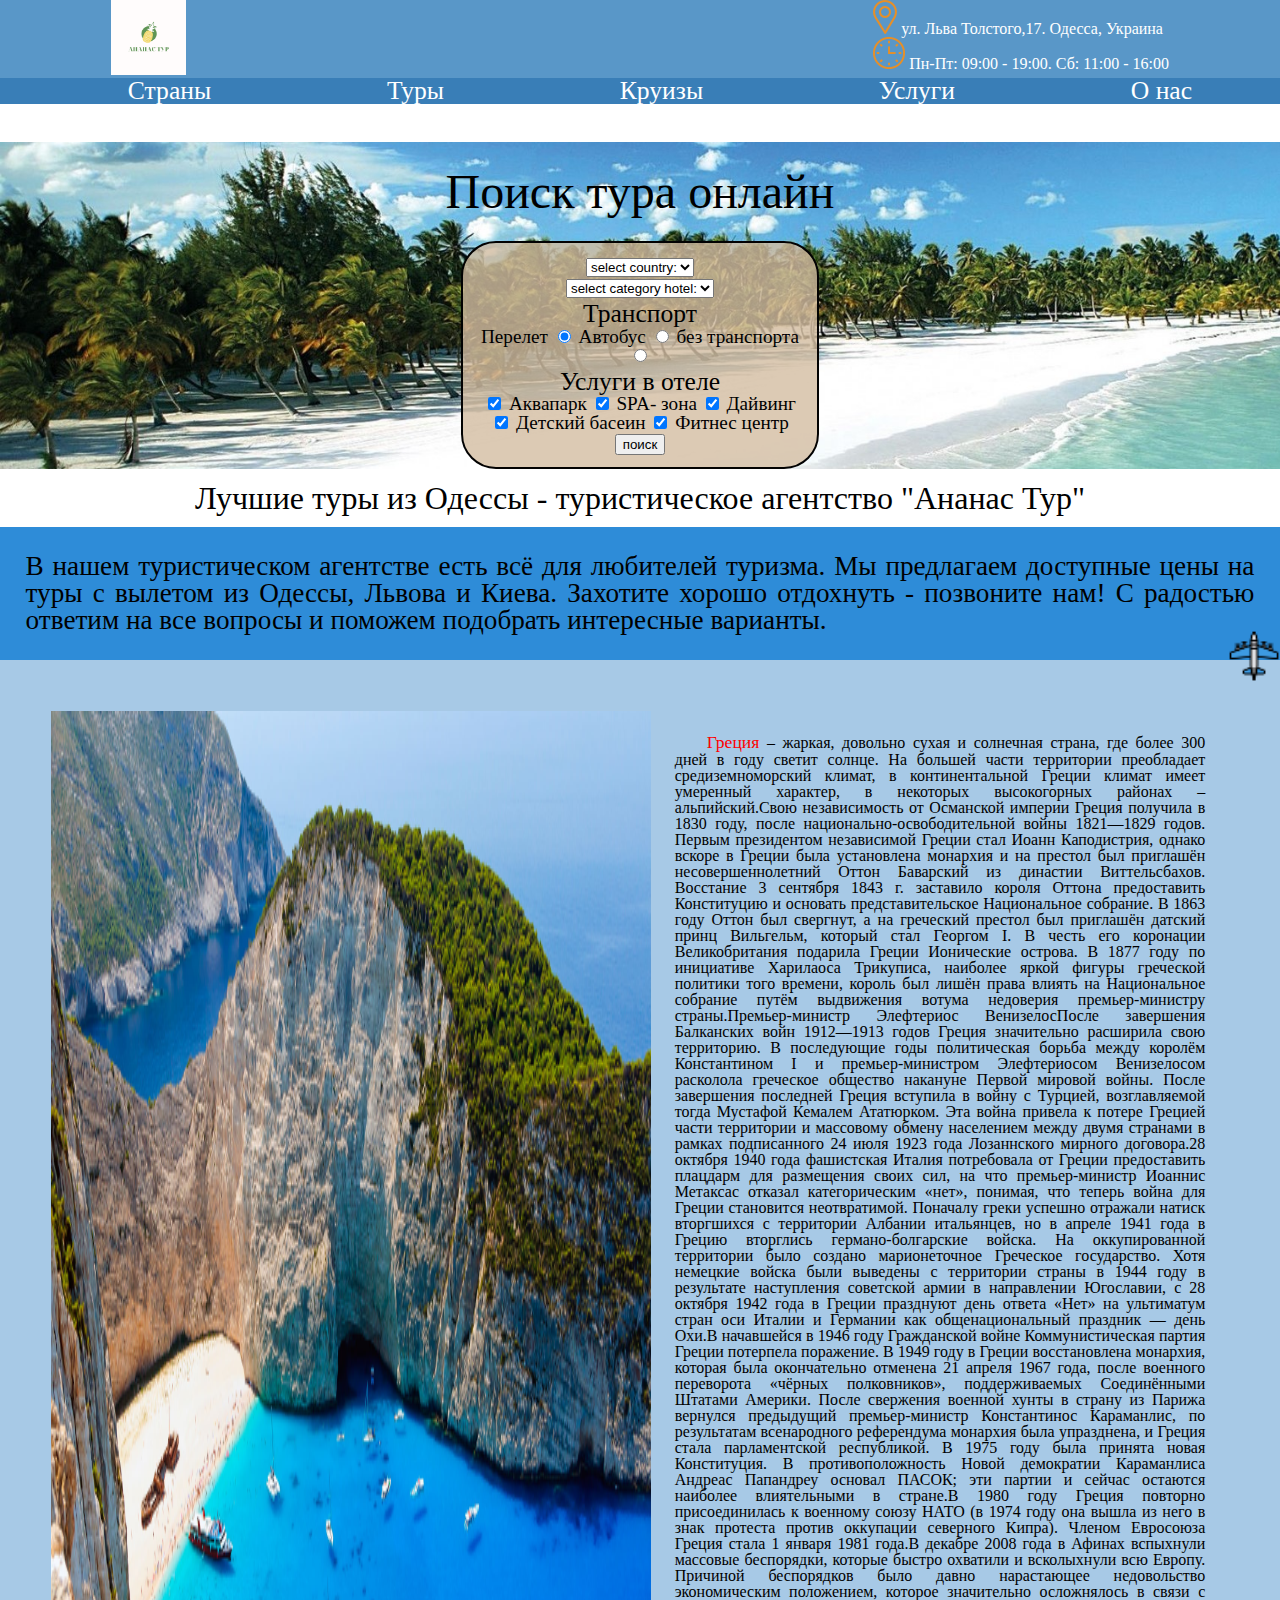
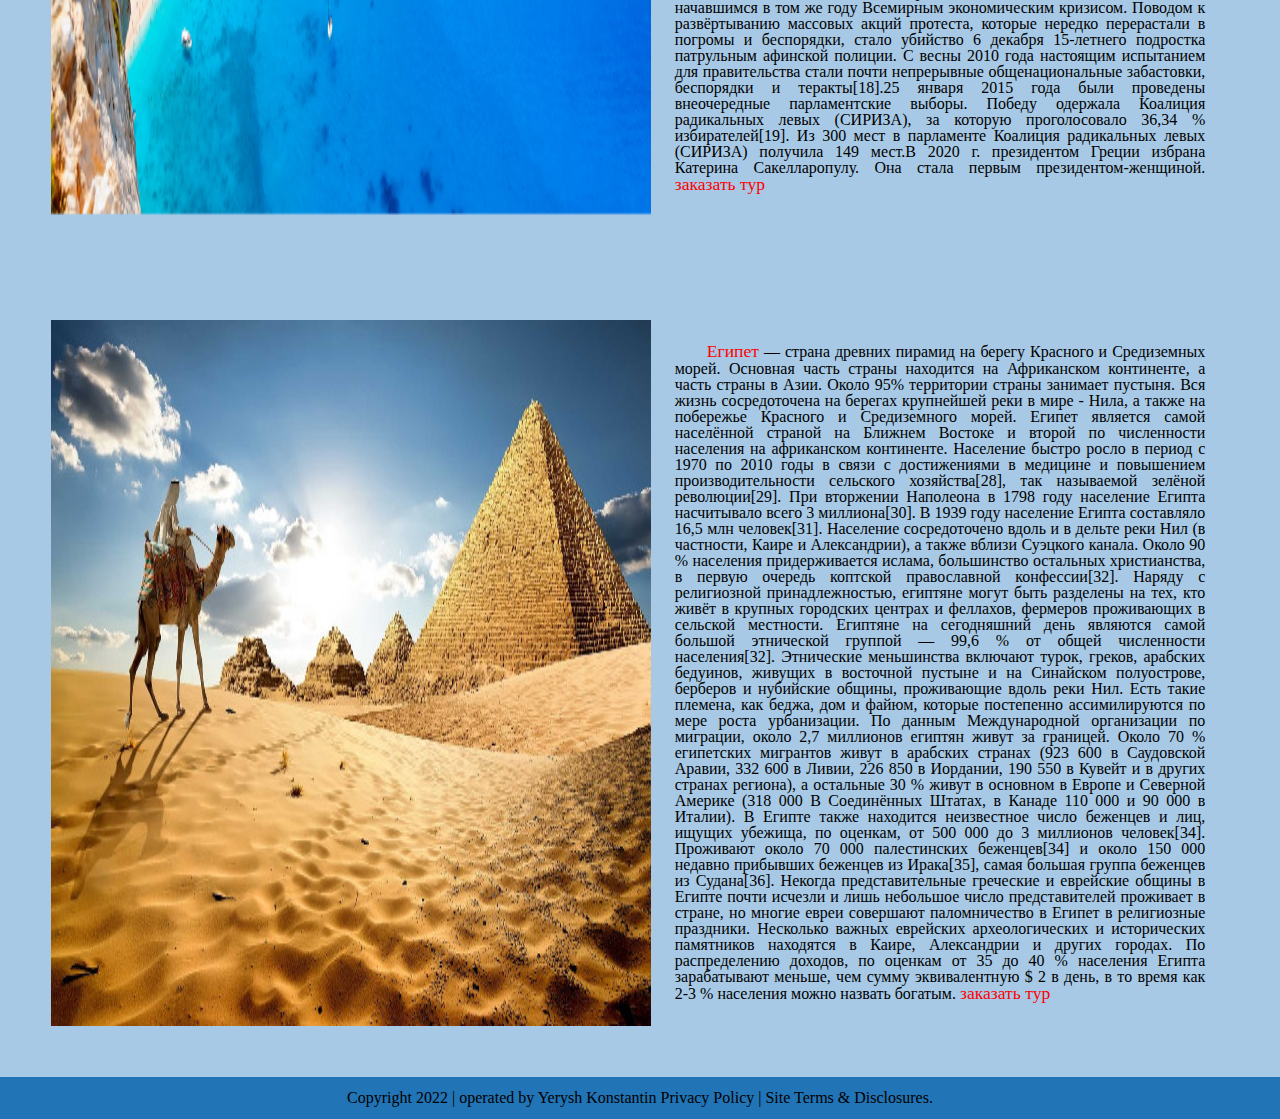
<file: index.html>
<!DOCTYPE html>
<html lang="en">
<head>
    <meta charset="UTF-8">
    <meta http-equiv="X-UA-Compatible" content="IE=edge">
    <meta name="viewport" content="width=device-width, initial-scale=1.0">
    <title>Tour Agency</title>
    <link rel="stylesheet" href="./styles/reset.css">
    <link rel="stylesheet" href="./styles/style.css">
</head>
<body>
    <div class="wrapper"> 
        <div class="fixed">
            <a href="#top" class="fixed__link">
                <img src="./images/icon.png" alt="anchor">
            </a>
        </div>
        <div class="header"> 
            <div class="logo"> 
                <h1 class="logo__title">
                    <a class="logo__picture" href="#"> 
                        <img src="./images/ananastour.png" 
                        alt="logo" class="logo__images"> 
                    </a>
                </h1>
            </div>
            <ul class="menu">
                <li class="menu__item">
                    <a href="#" class="menu__link">
                        <img src="./images/map.png" alt="location">
                            ул. Льва Толстого,17. Одесса, Украина
                    </a>
                </li>
                <li class="menu__item">
                    <a href="#" class="menu__link">
                        <img src="./images/clock.png" alt="time">
                        Пн-Пт: 09:00 - 19:00. Сб: 11:00 - 16:00
                    </a>
                </li>
            </ul>
        </div>
        <div class="nav">
            <ul class="nav__list">
                <li class="nav__item">
                    <a href="#" class="nav__link">
                        Страны
                    </a>
                    <ul class="subnav">
                        <li class="subnav__item"><a href="./pages/country.html" class="subnav__link">Греция</a></li>
                    </ul>
                </li>
                <li class="nav__item">
                    <a href="#" class="nav__link">
                        Туры
                    </a>
                </li>
                <li class="nav__item">
                    <a href="#" class="nav__link">Круизы</a>
                </li>
                <li class="nav__item">
                    <a href="#" class="nav__link">Услуги</a>
                </li>
                <li class="nav__item">
                    <a href="#" class="nav__link">О нас</a>
                </li>
            </ul>
        </div>
        <div class="main">
            <div class="submenu">
                <h1 class="title__main">Поиск тура онлайн</h1>
                <form method="POST" action="https://fom.in.ua/echo" class="form">
                    <p class="form__item">
                        <select name="body type">
                            <option value="value0">
                                select country:
                            </option>
                            <option value="Egypt">
                                Египет
                            </option>
                            <option value="Turkey">
                                Турция
                            </option>
                            <option value="Greece">
                                Греция
                            </option>
                            <option value="Italia">
                                Italia
                            </option>
                        </select>
                    </p>
                    <p class="form__item">
                        <select name="Country">
                            <option value="value0">
                                select category hotel:
                            </option>
                            <option value="hotel5">
                                5
                            </option>
                            <option value="hotel4">
                                4
                            </option>
                            <option value="hotel3">
                                3
                            </option>
                        </select>
                    </p>
                    <h2 class="text__title">Транспорт</h2>
                    <p class="form__item">
                        Перелет
                        <input type="radio" checked="checked" name="transport">
                        Автобус
                        <input type="radio" name="transport">
                        без транспорта
                        <input type="radio" name="transport">
                    </p>
                    <h2 class="text__title">Услуги в отеле</h2>
                    <p class="form__item">
                        <input type="checkbox" checked="checked" name="aquapark">
                            Аквапарк
                        <input type="checkbox" checked="checked" name="spa">
                            SPA- зона
                        <input type="checkbox" checked="checked" name="daiving">
                            Дайвинг
                        <input type="checkbox" checked="checked" name="kid pool">
                            Детский басеин
                        <input type="checkbox" checked="checked" name="fitnes">
                            Фитнес центр
                    </p>
                    <p>
                        <input type="submit" value="поиск" class="form__button">
                    </p>
                </form>
            </div>
            <h3 class="title__secondary">Лучшие туры из Одессы - туристическое агентство "Ананас Тур"</h3>
            <p class="text__secondary">В нашем туристическом агентстве есть всё для любителей туризма. Мы предлагаем доступные цены на туры с вылетом из Одессы, Львова и Киева. Захотите хорошо отдохнуть - позвоните нам! С радостью ответим на все вопросы и поможем подобрать интересные варианты.</p>
            <div class="tour">
                <div class="tour__wrap">
                    <div class="tour__item">
                        <img src="./images/greece.png" alt="Greece" class="tour__img">
                        <p class="tour__description">
                            <a href="./pages/country.html" class="tour__link">Греция</a> – жаркая, довольно сухая и солнечная страна, где более 300 дней в году светит солнце. На большей части территории преобладает средиземноморский климат, в континентальной Греции климат имеет умеренный характер, в некоторых высокогорных районах – альпийский.Свою независимость от Османской империи Греция получила в 1830 году, после национально-освободительной войны 1821—1829 годов. Первым президентом независимой Греции стал Иоанн Каподистрия, однако вскоре в Греции была установлена монархия и на престол был приглашён несовершеннолетний Оттон Баварский из династии Виттельсбахов. Восстание 3 сентября 1843 г. заставило короля Оттона предоставить Конституцию и основать представительское Национальное собрание. В 1863 году Оттон был свергнут, а на греческий престол был приглашён датский принц Вильгельм, который стал Георгом I. В честь его коронации Великобритания подарила Греции Ионические острова. В 1877 году по инициативе Харилаоса Трикуписа, наиболее яркой фигуры греческой политики того времени, король был лишён права влиять на Национальное собрание путём выдвижения вотума недоверия премьер-министру страны.Премьер-министр Элефтериос ВенизелосПосле завершения Балканских войн 1912—1913 годов Греция значительно расширила свою территорию. В последующие годы политическая борьба между королём Константином I и премьер-министром Элефтериосом Венизелосом расколола греческое общество накануне Первой мировой войны. После завершения последней Греция вступила в войну с Турцией, возглавляемой тогда Мустафой Кемалем Ататюрком. Эта война привела к потере Грецией части территории и массовому обмену населением между двумя странами в рамках подписанного 24 июля 1923 года Лозаннского мирного договора.28 октября 1940 года фашистская Италия потребовала от Греции предоставить плацдарм для размещения своих сил, на что премьер-министр Иоаннис Метаксас отказал категорическим «нет», понимая, что теперь война для Греции становится неотвратимой. Поначалу греки успешно отражали натиск вторгшихся с территории Албании итальянцев, но в апреле 1941 года в Грецию вторглись германо-болгарские войска. На оккупированной территории было создано марионеточное Греческое государство. Хотя немецкие войска были выведены с территории страны в 1944 году в результате наступления советской армии в направлении Югославии, с 28 октября 1942 года в Греции празднуют день ответа «Нет» на ультиматум стран оси Италии и Германии как общенациональный праздник — день Охи.В начавшейся в 1946 году Гражданской войне Коммунистическая партия Греции потерпела поражение. В 1949 году в Греции восстановлена монархия, которая была окончательно отменена 21 апреля 1967 года, после военного переворота «чёрных полковников», поддерживаемых Соединёнными Штатами Америки. После свержения военной хунты в страну из Парижа вернулся предыдущий премьер-министр Константинос Караманлис, по результатам всенародного референдума монархия была упразднена, и Греция стала парламентской республикой. В 1975 году была принята новая Конституция. В противоположность Новой демократии Караманлиса Андреас Папандреу основал ПАСОК; эти партии и сейчас остаются наиболее влиятельными в стране.В 1980 году Греция повторно присоединилась к военному союзу НАТО (в 1974 году она вышла из него в знак протеста против оккупации северного Кипра). Членом Евросоюза Греция стала 1 января 1981 года.В декабре 2008 года в Афинах вспыхнули массовые беспорядки, которые быстро охватили и всколыхнули всю Европу. Причиной беспорядков было давно нарастающее недовольство экономическим положением, которое значительно осложнялось в связи с начавшимся в том же году Всемирным экономическим кризисом. Поводом к развёртыванию массовых акций протеста, которые нередко перерастали в погромы и беспорядки, стало убийство 6 декабря 15-летнего подростка патрульным афинской полиции. С весны 2010 года настоящим испытанием для правительства стали почти непрерывные общенациональные забастовки, беспорядки и теракты[18].25 января 2015 года были проведены внеочередные парламентские выборы. Победу одержала Коалиция радикальных левых (СИРИЗА), за которую проголосовало 36,34 % избирателей[19]. Из 300 мест в парламенте Коалиция радикальных левых (СИРИЗА) получила 149 мест.В 2020 г. президентом Греции избрана Катерина Сакелларопулу. Она стала первым президентом-женщиной. <a href="#" class="tour__buy">заказать тур</a>
                        </p>
                    </div>
                </div>
                    <div class="tour__item">
                        <img src="./images/egypt.jpg" alt="Egypt" class="tour__img">
                        <p class="tour__description">
                            <a href="#" class="tour__link">Египет</a> — страна древних пирамид на берегу Красного и Средиземных морей. Основная часть страны находится на Африканском континенте, а часть страны в Азии. Около 95% территории страны занимает пустыня. Вся жизнь сосредоточена на берегах крупнейшей реки в мире - Нила, а также на побережье Красного и Средиземного морей.  Египет является самой населённой страной на Ближнем Востоке и второй по численности населения на африканском континенте. Население быстро росло в период с 1970 по 2010 годы в связи с достижениями в медицине и повышением производительности сельского хозяйства[28], так называемой зелёной революции[29]. При вторжении Наполеона в 1798 году население Египта насчитывало всего 3 миллиона[30]. В 1939 году население Египта составляло 16,5 млн человек[31]. Население сосредоточено вдоль и в дельте реки Нил (в частности, Каире и Александрии), а также вблизи Суэцкого канала. Около 90 % населения придерживается ислама, большинство остальных христианства, в первую очередь коптской православной конфессии[32]. Наряду с религиозной принадлежностью, египтяне могут быть разделены на тех, кто живёт в крупных городских центрах и феллахов, фермеров проживающих в сельской местности. Египтяне на сегодняшний день являются самой большой этнической группой — 99,6 % от общей численности населения[32]. Этнические меньшинства включают турок, греков, арабских бедуинов, живущих в восточной пустыне и на Синайском полуострове, берберов и нубийские общины, проживающие вдоль реки Нил. Есть такие племена, как беджа, дом и файюм, которые постепенно ассимилируются по мере роста урбанизации. По данным Международной организации по миграции, около 2,7 миллионов египтян живут за границей. Около 70 % египетских мигрантов живут в арабских странах (923 600 в Саудовской Аравии, 332 600 в Ливии, 226 850 в Иордании, 190 550 в Кувейт и в других странах региона), а остальные 30 % живут в основном в Европе и Северной Америке (318 000 В Соединённых Штатах, в Канаде 110 000 и 90 000 в Италии). В Египте также находится неизвестное число беженцев и лиц, ищущих убежища, по оценкам, от 500 000 до 3 миллионов человек[34]. Проживают около 70 000 палестинских беженцев[34] и около 150 000 недавно прибывших беженцев из Ирака[35], самая большая группа беженцев из Судана[36]. Некогда представительные греческие и еврейские общины в Египте почти исчезли и лишь небольшое число представителей проживает в стране, но многие евреи совершают паломничество в Египет в религиозные праздники. Несколько важных еврейских археологических и исторических памятников находятся в Каире, Александрии и других городах. По распределению доходов, по оценкам от 35 до 40 % населения Египта зарабатывают меньше, чем сумму эквивалентную $ 2 в день, в то время как 2-3 % населения можно назвать богатым. <a href="#" class="tour__buy">заказать тур</a>
                        </p>
                    </div>
            </div>
        </div>
        <footer class="footer">
            Copyright 2022 | operated by Yerysh Konstantin Privacy Policy | Site Terms & Disclosures.
        </footer>
    </div>
</body>
</html>
</file>
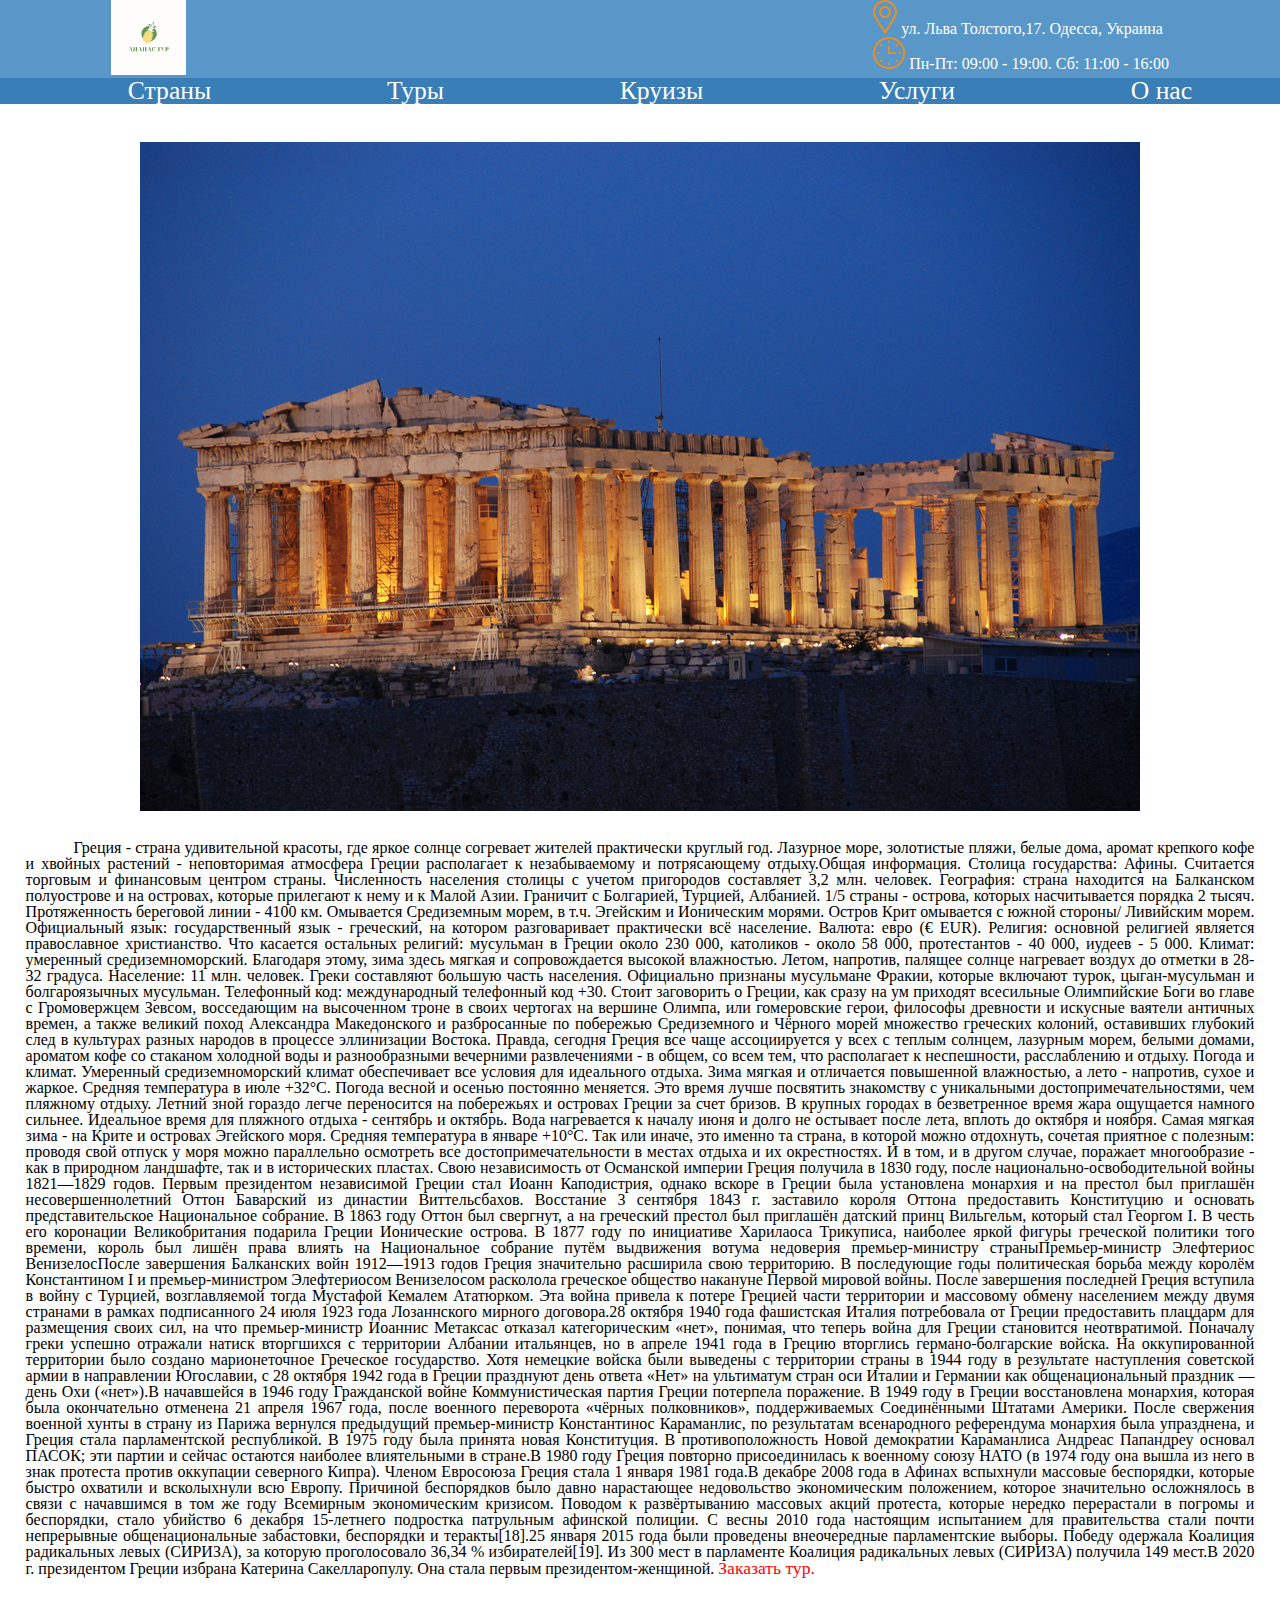
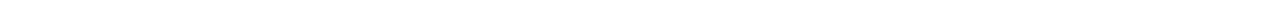
<file: pages/country.html>
<!DOCTYPE html>
<html lang="en">
<head>
    <meta charset="UTF-8">
    <meta http-equiv="X-UA-Compatible" content="IE=edge">
    <meta name="viewport" content="width=device-width, initial-scale=1.0">
    <title>Tour Agency</title>
    <link rel="stylesheet" href="../styles/reset.css">
    <link rel="stylesheet" href="../styles/style.css">
    <link rel="stylesheet" href="../index.html">
</head>
<body>
    <div class="wrapper"> 
        <div class="header"> 
            <div class="logo"> 
                <h1 class="logo__title"> 
                    <a class="logo__picture" href="../index.html"> 
                        <img src="../images/ananastour.png" 
                        alt="logo" class="logo__images"> 
                    </a>
                </h1>
            </div>
            <ul class="menu">
                <li class="menu__item">
                    <a href="#" class="menu__link">
                        <img src="../images/map.png" alt="location">
                        ул. Льва Толстого,17. Одесса, Украина
                    </a>
                </li>
                <li class="menu__item">
                    <a href="#" class="menu__link">
                        <img src="../images/clock.png" alt="time">
                        Пн-Пт: 09:00 - 19:00. Сб: 11:00 - 16:00
                    </a>
                </li>
            </ul>
        </div>
        <div class="nav">
            <ul class="nav__list">
                <li class="nav__item">
                    <a href="#" class="nav__link">
                        Страны
                    </a>
                </li>
                <li class="nav__item">
                    <a href="#" class="nav__link">
                        Туры
                    </a>
                </li>
                <li class="nav__item">
                    <a href="#" class="nav__link">Круизы</a>
                </li>
                <li class="nav__item">
                    <a href="#" class="nav__link">Услуги</a>
                    <ul class="subnav">
                        <li class="subnav__item"><a href="../index.html" class="subnav__link">Заказать тур</a></li>
                    </ul>
                </li>
                <li class="nav__item">
                    <a href="#" class="nav__link">О нас</a>
                </li>
            </ul>
        </div>
        <div class="main">
            <img src="../images/zeus.jpg" alt="acropol" class="tour__images">
            <p class="greece__text">
                Греция - страна удивительной красоты, где яркое солнце согревает жителей практически круглый год. Лазурное море, золотистые пляжи, белые дома, аромат крепкого кофе и хвойных растений - неповторимая атмосфера Греции располагает к незабываемому и потрясающему отдыху.Общая информация. Столица государства: Афины. Считается торговым и финансовым центром страны. Численность населения столицы с учетом пригородов составляет 3,2 млн. человек. География: страна находится на Балканском полуострове и на островах, которые прилегают к нему и к Малой Азии. Граничит с Болгарией, Турцией, Албанией. 1/5 страны - острова, которых насчитывается порядка 2 тысяч. Протяженность береговой линии - 4100 км. Омывается Средиземным морем, в т.ч. Эгейским и Ионическим морями. Остров Крит омывается с южной стороны/ Ливийским морем. Официальный язык: государственный язык - греческий, на котором разговаривает практически всё население. Валюта: евро (€ EUR). Религия: основной религией является православное христианство. Что касается остальных религий: мусульман в Греции около 230 000, католиков - около 58 000, протестантов - 40 000, иудеев - 5 000. Климат: умеренный средиземноморский. Благодаря этому, зима здесь мягкая и сопровождается высокой влажностью. Летом, напротив, палящее солнце нагревает воздух до отметки в 28-32 градуса. Население: 11 млн. человек. Греки составляют большую часть населения. Официально признаны мусульмане Фракии, которые включают турок, цыган-мусульман и болгароязычных мусульман. Телефонный код: международный телефонный код +30. Стоит заговорить о Греции, как сразу на ум приходят всесильные Олимпийские Боги во главе с Громовержцем Зевсом, восседающим на высоченном троне в своих чертогах на вершине Олимпа, или гомеровские герои, философы древности и искусные ваятели античных времен, а также великий поход Александра Македонского и разбросанные по побережью Средиземного и Чёрного морей множество греческих колоний, оставивших глубокий след в культурах разных народов в процессе эллинизации Востока. Правда, сегодня Греция все чаще ассоциируется у всех с теплым солнцем, лазурным морем, белыми домами, ароматом кофе со стаканом холодной воды и разнообразными вечерними развлечениями - в общем, со всем тем, что располагает к неспешности, расслаблению и отдыху. Погода и климат. Умеренный средиземноморский климат обеспечивает все условия для идеального отдыха. Зима мягкая и отличается повышенной влажностью, а лето - напротив, сухое и жаркое. Средняя температура в июле +32°C. Погода весной и осенью постоянно меняется. Это время лучше посвятить знакомству с уникальными достопримечательностями, чем пляжному отдыху. Летний зной гораздо легче переносится на побережьях и островах Греции за счет бризов. В крупных городах в безветренное время жара ощущается намного сильнее. Идеальное время для пляжного отдыха - сентябрь и октябрь. Вода нагревается к началу июня и долго не остывает после лета, вплоть до октября и ноября. Самая мягкая зима - на Крите и островах Эгейского моря. Средняя температура в январе +10°C. Так или иначе, это именно та страна, в которой можно отдохнуть, сочетая приятное с полезным: проводя свой отпуск у моря можно параллельно осмотреть все достопримечательности в местах отдыха и их окрестностях. И в том, и в другом случае, поражает многообразие - как в природном ландшафте, так и в исторических пластах. Свою независимость от Османской империи Греция получила в 1830 году, после национально-освободительной войны 1821—1829 годов. Первым президентом независимой Греции стал Иоанн Каподистрия, однако вскоре в Греции была установлена монархия и на престол был приглашён несовершеннолетний Оттон Баварский из династии Виттельсбахов. Восстание 3 сентября 1843 г. заставило короля Оттона предоставить Конституцию и основать представительское Национальное собрание. В 1863 году Оттон был свергнут, а на греческий престол был приглашён датский принц Вильгельм, который стал Георгом I. В честь его коронации Великобритания подарила Греции Ионические острова. В 1877 году по инициативе Харилаоса Трикуписа, наиболее яркой фигуры греческой политики того времени, король был лишён права влиять на Национальное собрание путём выдвижения вотума недоверия премьер-министру страныПремьер-министр Элефтериос ВенизелосПосле завершения Балканских войн 1912—1913 годов Греция значительно расширила свою территорию. В последующие годы политическая борьба между королём Константином I и премьер-министром Элефтериосом Венизелосом расколола греческое общество накануне Первой мировой войны. После завершения последней Греция вступила в войну с Турцией, возглавляемой тогда Мустафой Кемалем Ататюрком. Эта война привела к потере Грецией части территории и массовому обмену населением между двумя странами в рамках подписанного 24 июля 1923 года Лозаннского мирного договора.28 октября 1940 года фашистская Италия потребовала от Греции предоставить плацдарм для размещения своих сил, на что премьер-министр Иоаннис Метаксас отказал категорическим «нет», понимая, что теперь война для Греции становится неотвратимой. Поначалу греки успешно отражали натиск вторгшихся с территории Албании итальянцев, но в апреле 1941 года в Грецию вторглись германо-болгарские войска. На оккупированной территории было создано марионеточное Греческое государство. Хотя немецкие войска были выведены с территории страны в 1944 году в результате наступления советской армии в направлении Югославии, с 28 октября 1942 года в Греции празднуют день ответа «Нет» на ультиматум стран оси Италии и Германии как общенациональный праздник — день Охи («нет»).В начавшейся в 1946 году Гражданской войне Коммунистическая партия Греции потерпела поражение. В 1949 году в Греции восстановлена монархия, которая была окончательно отменена 21 апреля 1967 года, после военного переворота «чёрных полковников», поддерживаемых Соединёнными Штатами Америки. После свержения военной хунты в страну из Парижа вернулся предыдущий премьер-министр Константинос Караманлис, по результатам всенародного референдума монархия была упразднена, и Греция стала парламентской республикой. В 1975 году была принята новая Конституция. В противоположность Новой демократии Караманлиса Андреас Папандреу основал ПАСОК; эти партии и сейчас остаются наиболее влиятельными в стране.В 1980 году Греция повторно присоединилась к военному союзу НАТО (в 1974 году она вышла из него в знак протеста против оккупации северного Кипра). Членом Евросоюза Греция стала 1 января 1981 года.В декабре 2008 года в Афинах вспыхнули массовые беспорядки, которые быстро охватили и всколыхнули всю Европу. Причиной беспорядков было давно нарастающее недовольство экономическим положением, которое значительно осложнялось в связи с начавшимся в том же году Всемирным экономическим кризисом. Поводом к развёртыванию массовых акций протеста, которые нередко перерастали в погромы и беспорядки, стало убийство 6 декабря 15-летнего подростка патрульным афинской полиции. С весны 2010 года настоящим испытанием для правительства стали почти непрерывные общенациональные забастовки, беспорядки и теракты[18].25 января 2015 года были проведены внеочередные парламентские выборы. Победу одержала Коалиция радикальных левых (СИРИЗА), за которую проголосовало 36,34 % избирателей[19]. Из 300 мест в парламенте Коалиция радикальных левых (СИРИЗА) получила 149 мест.В 2020 г. президентом Греции избрана Катерина Сакелларопулу. Она стала первым президентом-женщиной. 
                <a href="../index.html" class="tour__link">Заказать тур.</a>
            </p>
        </div>
    </div>
</body>
</html>
</file>
<file: styles/style.css>
.fixed__link {   /*10*/
    position: fixed;
    display: block;
    top: 70%;
    right: 0;
}

.header,    /*10*/
.nav__list,
.tour__item {
    display: flex;
    flex-direction: row;
    justify-content: space-around;
}

.header {   /*10*/
    background-color:rgba(33, 116, 182, 0.75);
}

.logo__images { /*10*/
    width: 15%;
}

.menu__link,    /*10*/
.nav__link,
.subnav__link,
.nav__item {
    text-decoration: none;
    color: white;
}

.nav__list {    /*10*/
    background-color: #397eb7;
    font-size: 1.5rem;
}

.nav__item {    /*10*/
    display: inline-block;
}

.nav__link {    /*10*/
    position: relative;
}

.nav__link, /*10*/
.subnav__link {
    font-size: 1.6rem;
}

.nav__link:hover,   /*20*/
.subnav__link:hover,
.menu__link:hover {
    text-decoration: underline;
}

.nav__item:hover .subnav {  /*30*/
    display: block;
}

.subnav {   /*10*/
    position: absolute;
    display: none;
    padding: 1%;
    background-color: rgba(0, 74, 131, .88);
}

.submenu {  /*10*/
    background-image: url(../images/beach.jpg);
    background-repeat: no-repeat;
    background-size: cover;
}

.title__main {  /*10*/
    font-size: 3rem;
    text-align: center;
    padding: 2%;
}

.text__title {  /*10*/
    font-size: 1.6rem;
    padding-top: 1%;
}

.form { /*10*/
    font-size: 1.2rem;
    width: 28%;
    text-align: center;
    padding: 1%;
    margin: 0 auto;
    border-radius: 35px;
    border: 2px solid rgb(2, 2, 2);
    background: rgba(211, 189, 161, 0.8)
}

.title__secondary { /*10*/
    font-size: 2rem;
    text-align: center;
    padding: 1%;
}

.text__secondary {  /*10*/
    font-size: 1.7rem;
    text-align: justify;
    padding: 2%;
    background: rgba(44, 139, 216, 0.993)
}

.tour__description {    /*10*/
    text-indent: 32px;
    text-align: justify;
    padding: 2%;
}

.tour__item {   /*10*/
    flex-wrap: nowrap;
    padding: 4%;
    background-color: #a7c9e6;
}

.tour__link,    /*10*/
.tour__buy {
    text-decoration: none;
    font-size: 1.1rem;
    color: red;
}

.tour__link:hover,  /*20*/
.tour__buy:hover {
    text-decoration: underline;
}

.footer {   /*10*/
    background-color: #2174b6;
    text-align: center;
    padding: 1%;
}

.main {
    padding-top: 3%;
    text-align: center;
}

.greece__text {
    text-indent: 3rem;
    text-align: justify;
    padding: 2%;
}
</file>
